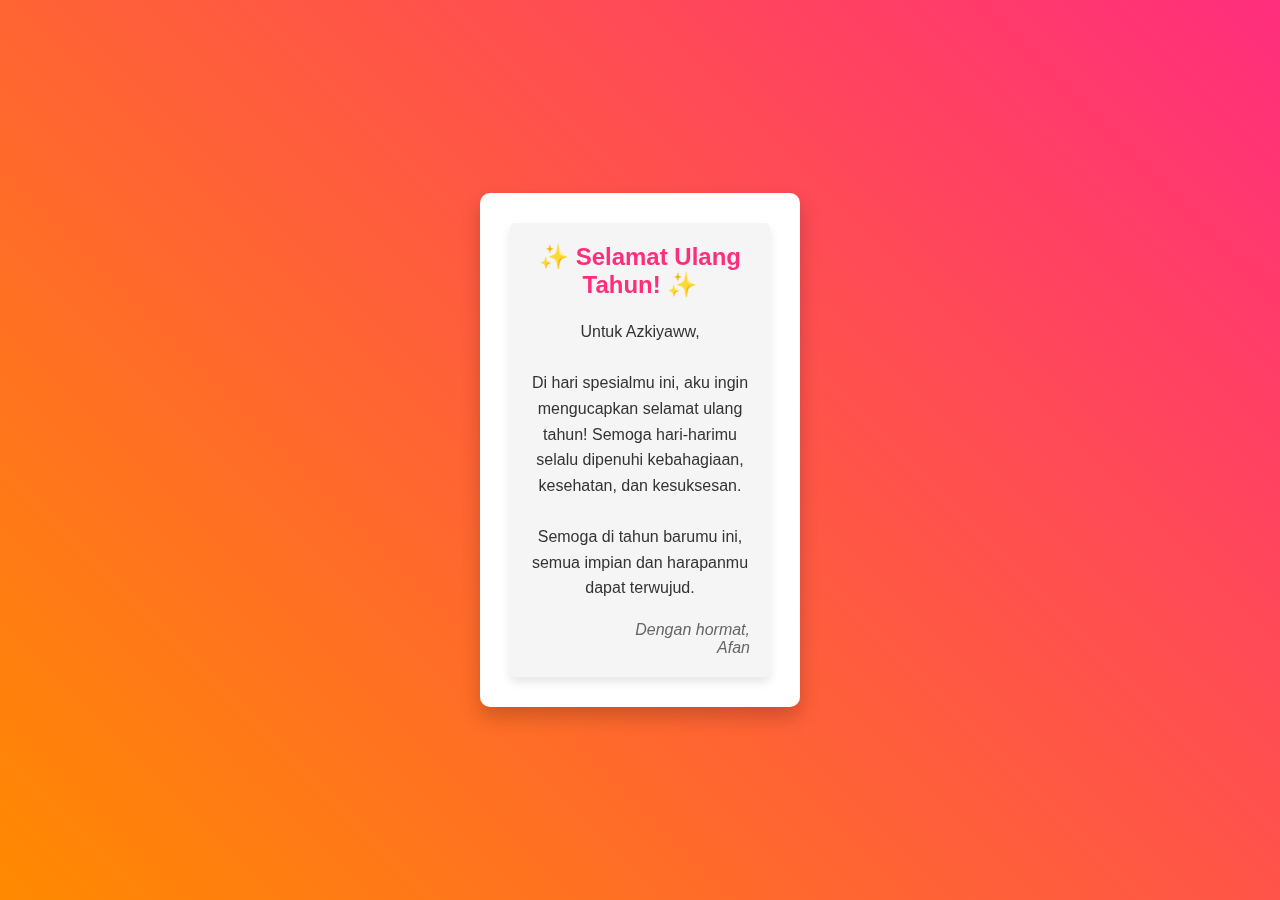
<file: pesan.html>
<!DOCTYPE html>
<html lang="id">
  <head>
    <meta charset="UTF-8" />
    <meta name="viewport" content="width=device-width, initial-scale=1.0" />
    <title>Selamat Ulang Tahun!</title>
    <link rel="stylesheet" href="style2.css" />
  </head>
  <body>
    <div class="card">
      <div class="envelope">
        <h1>✨ Selamat Ulang Tahun! ✨</h1>
        <div class="message">
          <p>Untuk Azkiyaww,</p>
          <br />
          <p>
            Di hari spesialmu ini, aku ingin mengucapkan selamat ulang tahun!
            Semoga hari-harimu selalu dipenuhi kebahagiaan, kesehatan, dan
            kesuksesan.
          </p>
          <br />
          <p>
            Semoga di tahun barumu ini, semua impian dan harapanmu dapat
            terwujud.
          </p>
        </div>
        <div class="signature">
          <p>Dengan hormat,</p>
          <p>Afan</p>
        </div>
      </div>
    </div>
  </body>
</html>
</file>
<file: style2.css>
* {
  margin: 0;
  padding: 0;
  box-sizing: border-box;
}

body {
  min-height: 100vh;
  display: flex;
  justify-content: center;
  align-items: center;
  background: linear-gradient(45deg, #ff8a00, #ff2e7d);
  font-family: Arial, sans-serif;
  padding: 20px;
}

.card {
  background: white;
  padding: 30px;
  border-radius: 10px;
  box-shadow: 0 10px 20px rgba(0, 0, 0, 0.2);
  max-width: 90%;
  width: 320px;
  transform-style: preserve-3d;
  animation: float 6s ease-in-out infinite;
}

@keyframes float {
  0%,
  100% {
    transform: translateY(0) rotate(0deg);
  }
  50% {
    transform: translateY(-20px) rotate(2deg);
  }
}

.envelope {
  position: relative;
  background: #f5f5f5;
  padding: 20px;
  border-radius: 5px;
  box-shadow: 0 5px 10px rgba(0, 0, 0, 0.1);
}

h1 {
  color: #ff2e7d;
  text-align: center;
  margin-bottom: 20px;
  font-size: 24px;
}

.message {
  font-size: 16px;
  line-height: 1.6;
  color: #333;
  text-align: center;
  margin-bottom: 20px;
}

.signature {
  text-align: right;
  font-style: italic;
  color: #666;
}

.hearts {
  position: absolute;
  width: 100%;
  height: 100%;
  pointer-events: none;
}

.heart {
  position: absolute;
  width: 20px;
  height: 20px;
  background: #ff2e7d;
  transform: rotate(45deg);
  animation: heartFloat 4s ease-in-out infinite;
}

.heart::before,
.heart::after {
  content: "";
  position: absolute;
  width: 20px;
  height: 20px;
  border-radius: 50%;
  background: #ff2e7d;
}

.heart::before {
  left: -10px;
}

.heart::after {
  top: -10px;
}

@keyframes heartFloat {
  0%,
  100% {
    transform: translateY(0) rotate(45deg);
  }
  50% {
    transform: translateY(-20px) rotate(45deg);
  }
}
</file>
